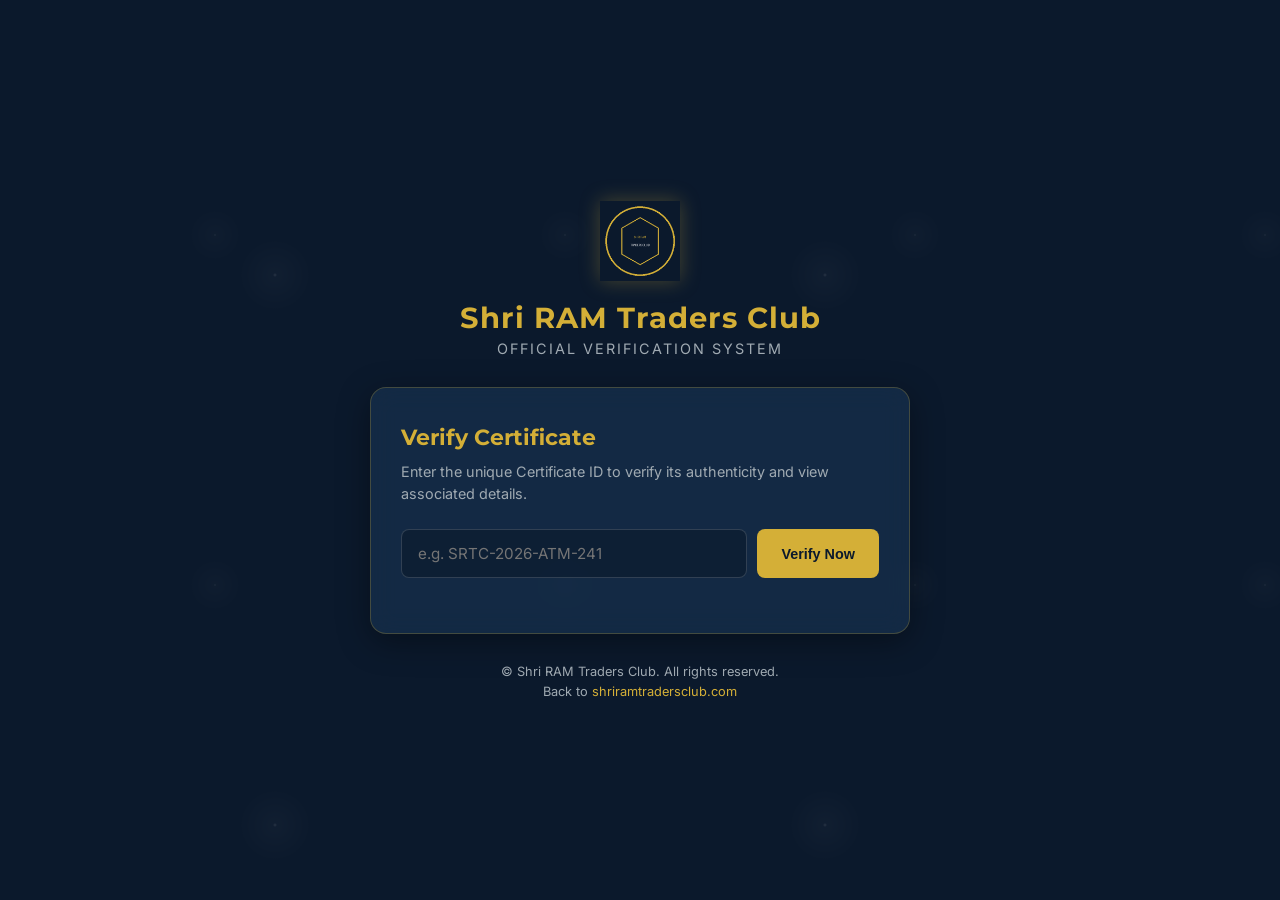
<file: index.html>
<!DOCTYPE html>
<html lang="en">
<head>
    <meta charset="UTF-8">
    <meta name="viewport" content="width=device-width, initial-scale=1.0">
    <title>Shri RAM Traders Club - Certificate Verification Portal</title>
    <link rel="stylesheet" href="style.css">
    <link href="https://fonts.googleapis.com/css2?family=Montserrat:wght@400;600;700&family=Inter:wght@300;400;500;600&display=swap" rel="stylesheet">
</head>
<body>
    <div class="stars-overlay"></div>
    <div class="portal-container">
        <!-- Logo Header -->
        <header class="portal-header">
            <img src="assets/logo.png" alt="Shri RAM Traders Club Logo" class="portal-logo" onerror="this.style.display='none'">
            <h1>Shri RAM Traders Club</h1>
            <p class="subtitle">Official Verification System</p>
        </header>

        <!-- Search Card -->
        <main class="card search-card">
            <h2>Verify Certificate</h2>
            <p class="instructions">Enter the unique Certificate ID to verify its authenticity and view associated details.</p>
            
            <div class="search-form">
                <input type="text" id="cert-id-input" placeholder="e.g. SRTC-2026-ATM-241" autocomplete="off">
                <button id="search-btn" class="btn btn-gold">Verify Now</button>
            </div>
            
            <div id="error-message" class="error-box hidden">
                <span class="error-icon">⚠️</span>
                <span id="error-text">Certificate ID not found. Please check and try again.</span>
            </div>
        </main>

        <!-- Footer -->
        <footer class="portal-footer">
            <p>&copy; Shri RAM Traders Club. All rights reserved.</p>
            <p>Back to <a href="https://shriramtradersclub.com" target="_blank">shriramtradersclub.com</a></p>
        </footer>
    </div>
    
    <script src="script.js"></script>
</body>
</html>
</file>
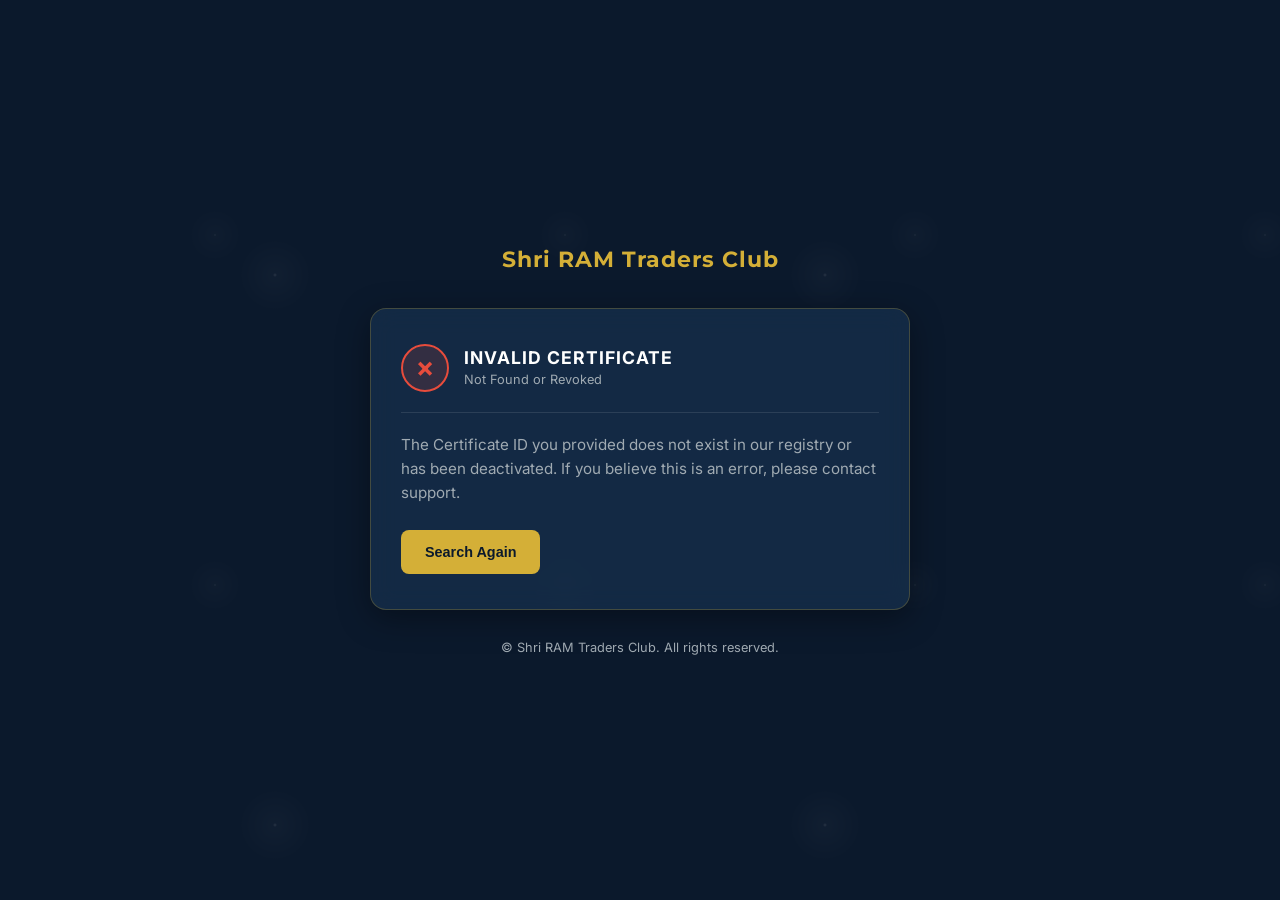
<file: certificate.html>
<!DOCTYPE html>
<html lang="en">
<head>
    <meta charset="UTF-8">
    <meta name="viewport" content="width=device-width, initial-scale=1.0">
    <title>Certificate Verification - Shri RAM Traders Club</title>
    <link rel="stylesheet" href="style.css">
    <link href="https://fonts.googleapis.com/css2?family=Montserrat:wght@400;600;700&family=Inter:wght@300;400;500;600&display=swap" rel="stylesheet">
</head>
<body>
    <div class="stars-overlay"></div>
    <div class="portal-container">
        <!-- Header -->
        <header class="portal-header mini-header">
            <h1 class="clickable" onclick="window.location.href='index.html'">Shri RAM Traders Club</h1>
        </header>

        <!-- Main Detail Frame -->
        <main class="card detail-card hidden" id="valid-card">
            <div class="verification-badge">
                <div class="badge-icon">✓</div>
                <div class="badge-text">
                    <span class="badge-title">VERIFIED CERTIFICATE</span>
                    <span class="badge-sub">Authentic & Active</span>
                </div>
            </div>
            
            <div class="divider"></div>
            
            <div class="cert-info">
                <div class="info-group">
                    <label>Student Name</label>
                    <div class="info-value" id="student-name">-</div>
                </div>
                
                <div class="info-group">
                    <label>Program</label>
                    <div class="info-value" id="program-name">-</div>
                </div>
                
                <div class="info-group">
                    <label>Course</label>
                    <div class="info-value" id="course-name">-</div>
                </div>

                <div class="info-group half">
                    <label>Certificate ID</label>
                    <div class="info-value code" id="cert-id">-</div>
                </div>

                <div class="info-group half">
                    <label>Issue Date</label>
                    <div class="info-value" id="issue-date">-</div>
                </div>
            </div>

            <div class="action-buttons">
                <a href="#" id="view-pdf-btn" target="_blank" class="btn btn-navy">View PDF</a>
                <a href="#" id="download-pdf-btn" download class="btn btn-gold">Download PDF</a>
            </div>
        </main>

        <!-- Invalid State Card -->
        <main class="card error-card hidden" id="invalid-card">
            <div class="verification-badge error">
                <div class="badge-icon">✗</div>
                <div class="badge-text">
                    <span class="badge-title">INVALID CERTIFICATE</span>
                    <span class="badge-sub">Not Found or Revoked</span>
                </div>
            </div>
            <div class="divider"></div>
            <p class="error-msg">The Certificate ID you provided does not exist in our registry or has been deactivated. If you believe this is an error, please contact support.</p>
            <button class="btn btn-gold" onclick="window.location.href='index.html'">Search Again</button>
        </main>

        <!-- Footer -->
        <footer class="portal-footer">
            <p>&copy; Shri RAM Traders Club. All rights reserved.</p>
        </footer>
    </div>

    <script src="script.js"></script>
</body>
</html>
</file>
<file: style.css>
/* Premium Navy & Gold theme styles */
:root {
    --color-bg-dark: #0B192C;
    --color-card-bg: rgba(30, 62, 98, 0.45);
    --color-card-border: rgba(212, 175, 55, 0.25);
    --color-gold: #D4AF37;
    --color-gold-hover: #F3C63F;
    --color-navy: #1E3E62;
    --color-navy-hover: #295585;
    --color-text-primary: #FFFFFF;
    --color-text-secondary: #A0AAB2;
    --color-success: #2ECC71;
    --color-danger: #E74C3C;
}

* {
    box-sizing: border-box;
    margin: 0;
    padding: 0;
}

body {
    background-color: var(--color-bg-dark);
    color: var(--color-text-primary);
    font-family: 'Inter', sans-serif;
    min-height: 100vh;
    display: flex;
    justify-content: center;
    align-items: center;
    position: relative;
    overflow-x: hidden;
}

/* Background effects */
.stars-overlay {
    position: absolute;
    top: 0; left: 0; width: 100%; height: 100%;
    background-image: 
        radial-gradient(white, rgba(255,255,255,.2) 2px, transparent 40px),
        radial-gradient(white, rgba(255,255,255,.15) 1px, transparent 30px);
    background-size: 550px 550px, 350px 350px;
    background-position: 0 0, 40px 60px;
    opacity: 0.12;
    z-index: -1;
}

.portal-container {
    width: 100%;
    max-width: 580px;
    padding: 20px;
    display: flex;
    flex-direction: column;
    gap: 30px;
    animation: fadeIn 0.6s ease-out;
}

@keyframes fadeIn {
    from { opacity: 0; transform: translateY(15px); }
    to { opacity: 1; transform: translateY(0); }
}

/* Header style */
.portal-header {
    text-align: center;
}
.portal-logo {
    max-height: 80px;
    margin-bottom: 15px;
    filter: drop-shadow(0 0 10px rgba(212, 175, 55, 0.3));
}
.portal-header h1 {
    font-family: 'Montserrat', sans-serif;
    font-size: 1.8rem;
    font-weight: 700;
    letter-spacing: 1px;
    color: var(--color-gold);
    margin-bottom: 5px;
}
.portal-header .subtitle {
    color: var(--color-text-secondary);
    font-size: 0.9rem;
    text-transform: uppercase;
    letter-spacing: 2px;
}
.mini-header h1 {
    font-size: 1.4rem;
    cursor: pointer;
}

/* Glassmorphism Card Style */
.card {
    background: var(--color-card-bg);
    backdrop-filter: blur(12px);
    -webkit-backdrop-filter: blur(12px);
    border: 1px solid var(--color-card-border);
    border-radius: 16px;
    padding: 35px 30px;
    box-shadow: 0 8px 32px 0 rgba(0, 0, 0, 0.37);
}

.card h2 {
    font-family: 'Montserrat', sans-serif;
    font-size: 1.4rem;
    margin-bottom: 10px;
    color: var(--color-gold);
}

.instructions {
    color: var(--color-text-secondary);
    font-size: 0.9rem;
    line-height: 1.5;
    margin-bottom: 25px;
}

/* Search input elements */
.search-form {
    display: flex;
    gap: 10px;
    margin-bottom: 20px;
}

.search-form input {
    flex: 1;
    background: rgba(11, 25, 44, 0.6);
    border: 1px solid rgba(255, 255, 255, 0.15);
    border-radius: 8px;
    padding: 14px 16px;
    color: #fff;
    font-family: inherit;
    font-size: 0.95rem;
    transition: all 0.3s;
}
.search-form input:focus {
    outline: none;
    border-color: var(--color-gold);
    box-shadow: 0 0 10px rgba(212, 175, 55, 0.2);
}

/* Buttons */
.btn {
    display: inline-block;
    padding: 14px 24px;
    border-radius: 8px;
    font-weight: 600;
    font-size: 0.9rem;
    cursor: pointer;
    text-align: center;
    text-decoration: none;
    transition: all 0.2s;
    border: none;
}
.btn-gold {
    background: var(--color-gold);
    color: #0b192c;
}
.btn-gold:hover {
    background: var(--color-gold-hover);
    transform: translateY(-1px);
    box-shadow: 0 4px 15px rgba(212, 175, 55, 0.3);
}
.btn-navy {
    background: var(--color-navy);
    color: #ffffff;
    border: 1px solid rgba(255, 255, 255, 0.1);
}
.btn-navy:hover {
    background: var(--color-navy-hover);
    transform: translateY(-1px);
}

/* Error/Notification Boxes */
.error-box {
    background: rgba(231, 76, 60, 0.15);
    border: 1px solid rgba(231, 76, 60, 0.3);
    border-radius: 8px;
    padding: 12px 15px;
    display: flex;
    gap: 10px;
    align-items: center;
    color: #FADBD8;
    font-size: 0.85rem;
}
.hidden {
    display: none !important;
}

/* Verification Badges */
.verification-badge {
    display: flex;
    align-items: center;
    gap: 15px;
    margin-bottom: 20px;
}
.badge-icon {
    width: 48px;
    height: 48px;
    border-radius: 50%;
    background: rgba(46, 204, 113, 0.15);
    border: 2px solid var(--color-success);
    color: var(--color-success);
    display: flex;
    align-items: center;
    justify-content: center;
    font-size: 1.6rem;
    font-weight: bold;
}
.verification-badge.error .badge-icon {
    background: rgba(231, 76, 60, 0.15);
    border: 2px solid var(--color-danger);
    color: var(--color-danger);
}
.badge-title {
    display: block;
    font-weight: 700;
    font-size: 1.1rem;
    letter-spacing: 1px;
}
.badge-sub {
    font-size: 0.8rem;
    color: var(--color-text-secondary);
}

.divider {
    height: 1px;
    background: rgba(255,255,255,0.1);
    margin: 20px 0;
}

/* Certificate Data Output Grid */
.cert-info {
    display: flex;
    flex-wrap: wrap;
    gap: 20px;
    margin-bottom: 30px;
}
.info-group {
    flex: 1 1 100%;
}
.info-group.half {
    flex: 1 1 calc(50% - 10px);
}
.info-group label {
    display: block;
    font-size: 0.75rem;
    text-transform: uppercase;
    letter-spacing: 1px;
    color: var(--color-text-secondary);
    margin-bottom: 6px;
}
.info-value {
    font-size: 1.05rem;
    font-weight: 500;
    color: #FFFFFF;
}
.info-value.code {
    font-family: monospace;
    font-size: 1.1rem;
    color: var(--color-gold);
}

.action-buttons {
    display: flex;
    gap: 15px;
}
.action-buttons .btn {
    flex: 1;
}

.error-msg {
    color: var(--color-text-secondary);
    font-size: 0.95rem;
    line-height: 1.6;
    margin-bottom: 25px;
}

/* Footer layout */
.portal-footer {
    text-align: center;
    font-size: 0.8rem;
    color: var(--color-text-secondary);
    display: flex;
    flex-direction: column;
    gap: 5px;
}
.portal-footer a {
    color: var(--color-gold);
    text-decoration: none;
}
.portal-footer a:hover {
    text-decoration: underline;
}

/* Responsive adjust */
@media(max-width: 480px) {
    .card {
        padding: 25px 20px;
    }
    .search-form {
        flex-direction: column;
    }
    .info-group.half {
        flex: 1 1 100%;
    }
    .action-buttons {
        flex-direction: column;
    }
}
</file>
